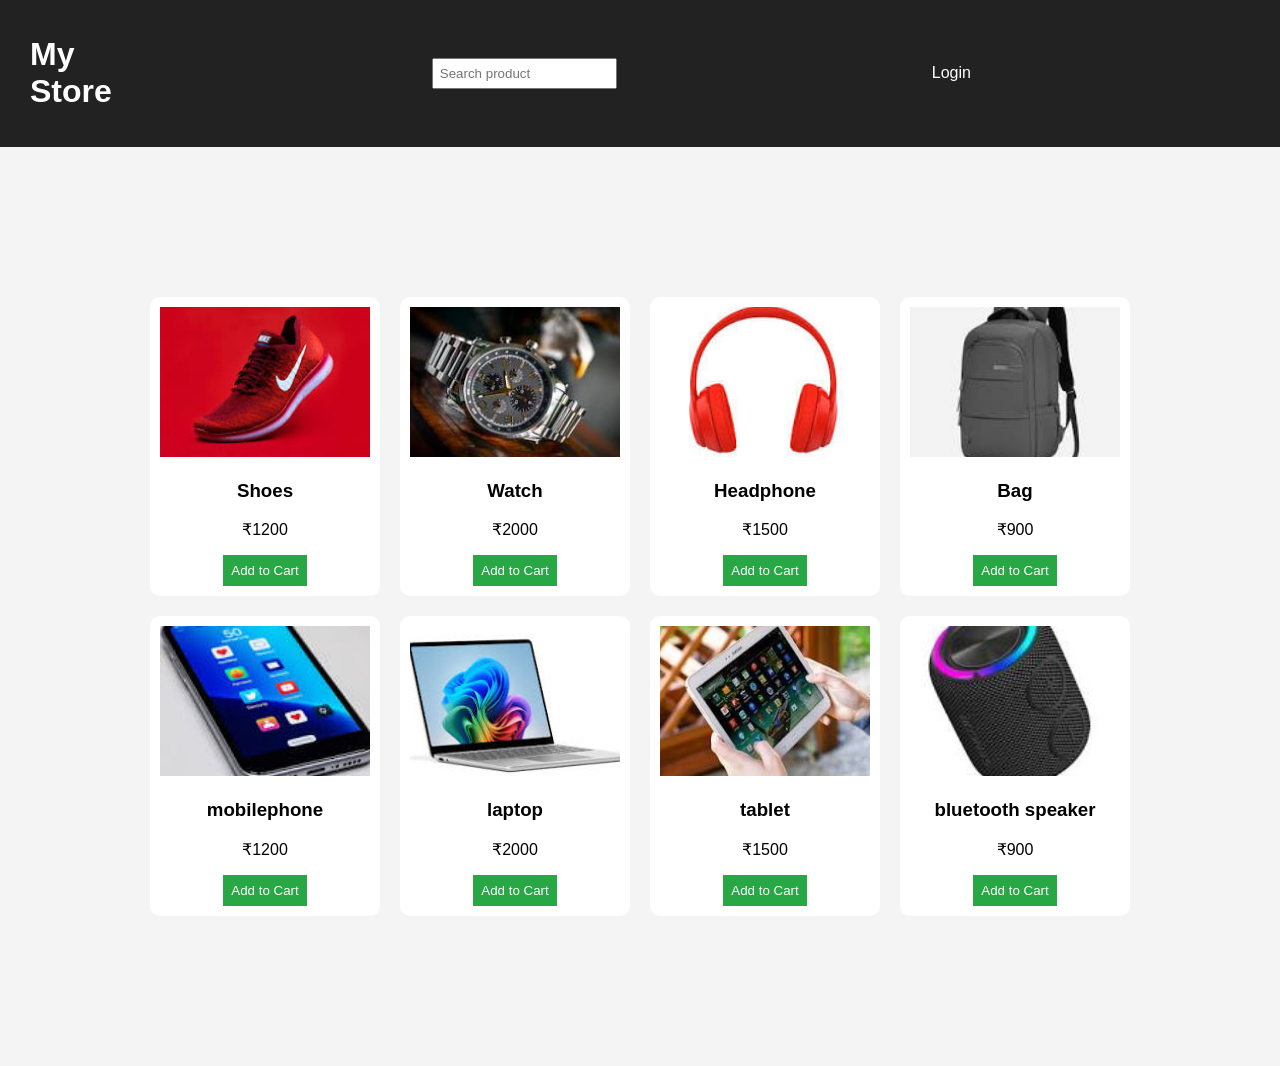
<file: index.html>
<!DOCTYPE html>
<html>
<head>
<meta charset="UTF-8">
<title>My E-commerce</title>
<link rel="stylesheet" href="style.css">
</head>

<body>

<header>

<h1>My Store</h1>

<input type="text" id="search" placeholder="Search product">

<a href="login.html">Login</a>

<a href="cart.html">Cart (<span id="cartCount">0</span>)</a>

</header>

<div class="products" id="productList"></div>

<script src="script.js"></script>

</body>
</html>
</file>
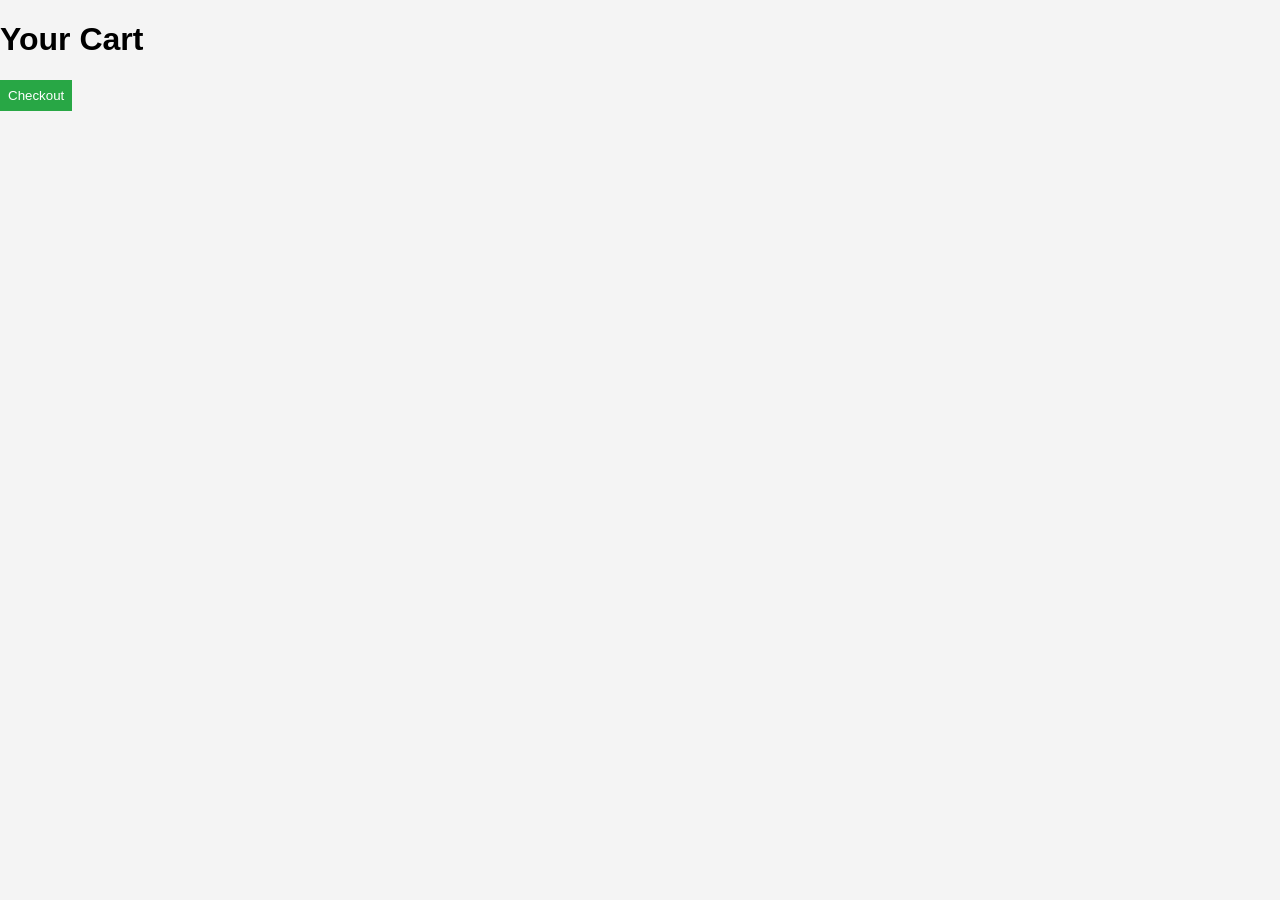
<file: cart.html>
<!DOCTYPE html>
<html>
<head>
<title>Cart</title>
<link rel="stylesheet" href="style.css">
</head>

<body>

<h1>Your Cart</h1>

<div id="cartItems"></div>

<a href="checkout.html">
<button>Checkout</button>
</a>

<script>

let cart = JSON.parse(localStorage.getItem("cart")) || [];

let container = document.getElementById("cartItems");

cart.forEach(item => {

container.innerHTML += `
<div>
<h3>${item.name}</h3>
<p>₹${item.price}</p>
</div>
`;

});

</script>

</body>
</html>
</file>
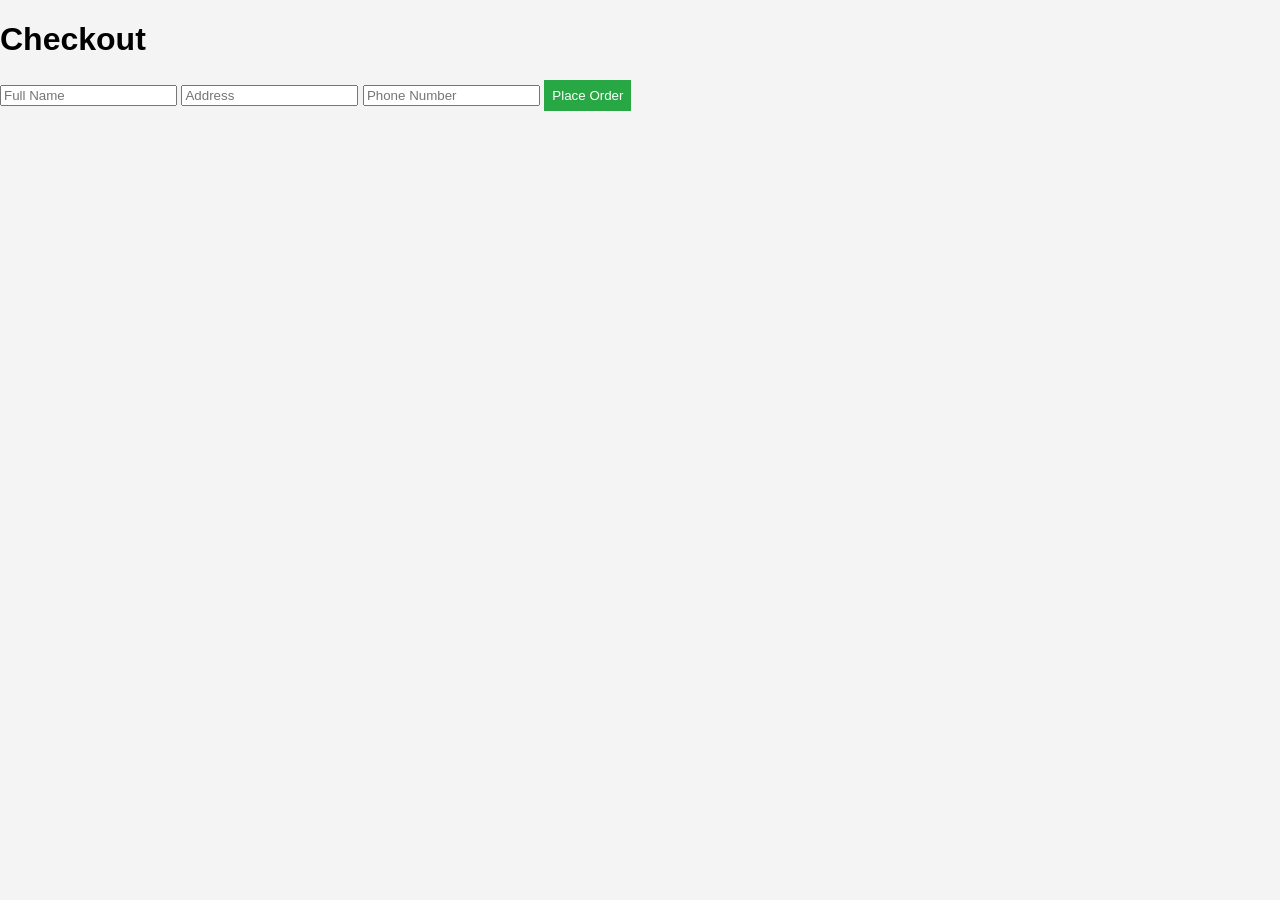
<file: checkout.html>
<!DOCTYPE html>
<html>
<head>
<title>Checkout</title>
<link rel="stylesheet" href="style.css">
</head>

<body>

<h1>Checkout</h1>

<input placeholder="Full Name">
<input placeholder="Address">
<input placeholder="Phone Number">

<button onclick="placeOrder()">Place Order</button>

<script>

function placeOrder(){

alert("Order Placed Successfully");

localStorage.removeItem("cart");

}

</script>

</body>
</html>
</file>
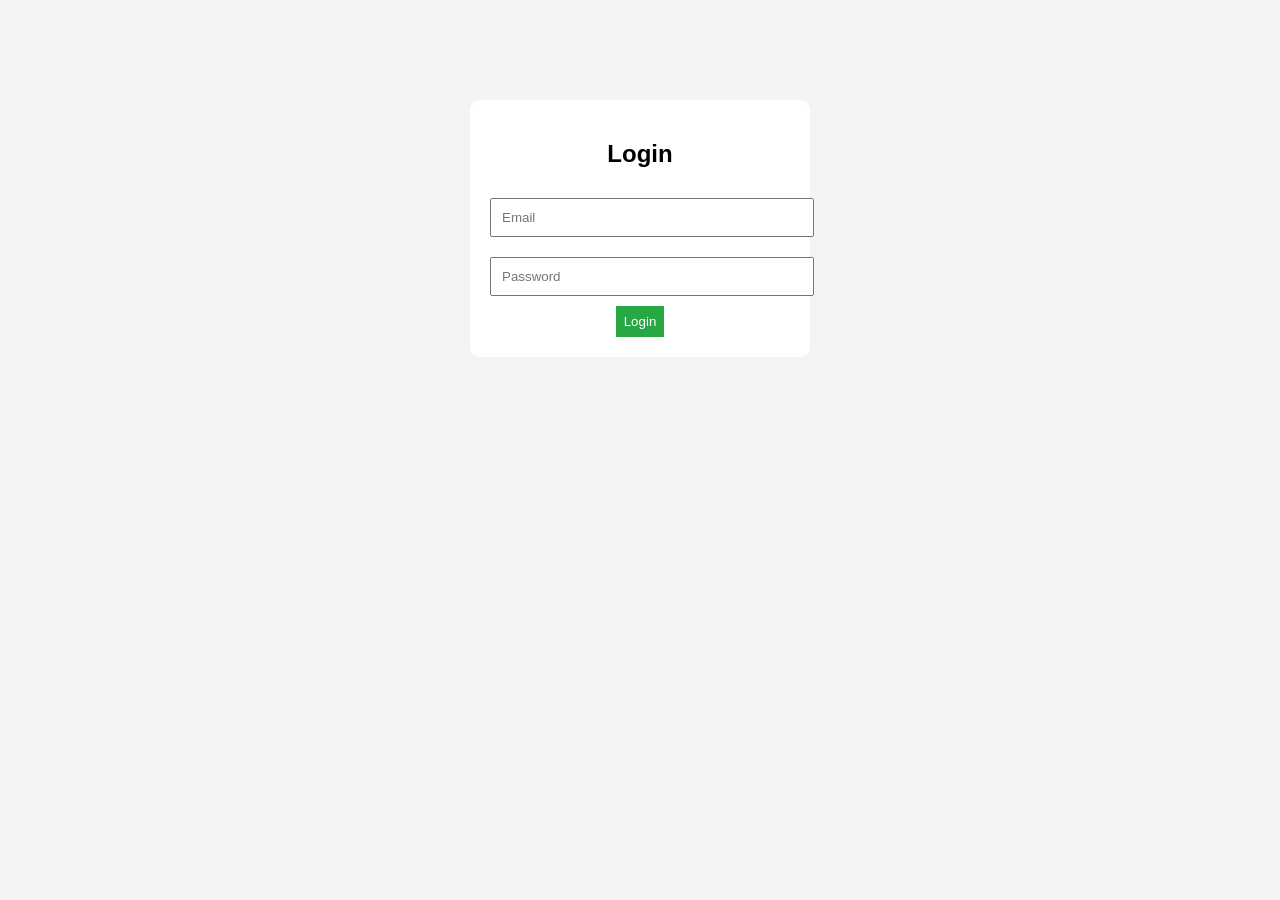
<file: login.html>
<!DOCTYPE html>
<html>
<head>
<title>Login</title>
<link rel="stylesheet" href="style.css">
</head>

<body>

<div class="login-box">

<h2>Login</h2>

<input type="text" placeholder="Email">
<input type="password" placeholder="Password">

<button onclick="login()">Login</button>

</div>

<script>

function login(){
alert("Login Successful");
window.location.href="index.html";
}

</script>

</body>
</html>
</file>
<file: style.css>
body{
font-family:Arial;
margin:0;
background:#f4f4f4;
}

header{
background:#222;
color:white;
padding:15px 30px;
display:flex;
align-items:center;
gap:300px;
}

header h1{
margin-right:20px;
}

#search{
padding:6px;
width:200px;
}

header a{
color:white;
text-decoration:none;
margin-left:15px;
}
.products{
display:grid;
grid-template-columns:repeat(auto-fit,minmax(200px,1fr));
gap:20px;
padding:150px;
}

.card{
background:white;
padding:10px;
border-radius:10px;
text-align:center;
}

.card img{
width:100%;
height:150px;
object-fit:cover;
}

button{
background:#28a745;
color:white;
border:none;
padding:8px;
cursor:pointer;
}

.login-box{
width:300px;
margin:100px auto;
background:white;
padding:20px;
border-radius:10px;
text-align:center;
}

.login-box input{
width:100%;
padding:10px;
margin:10px 0;
}
</file>
